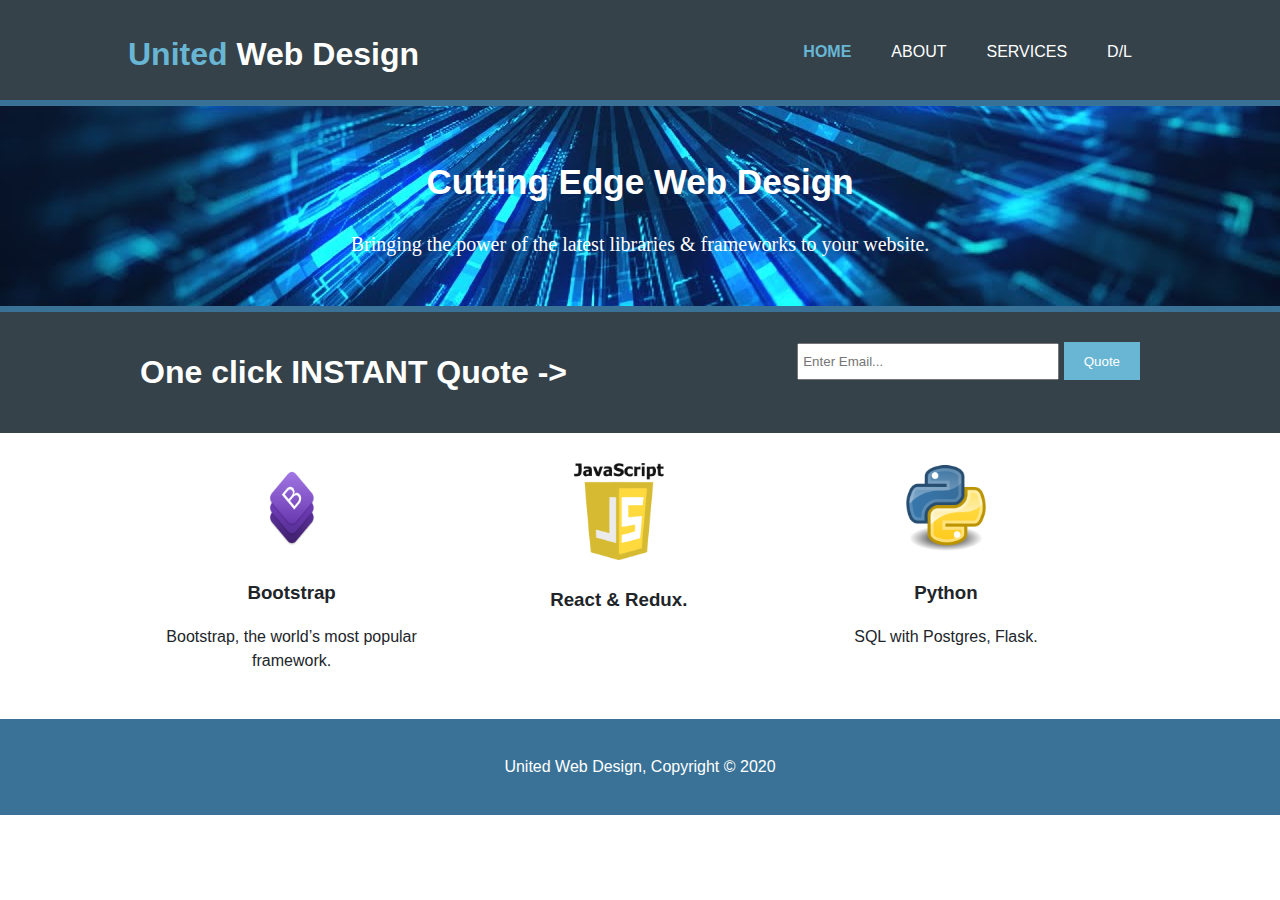
<file: index.html>
<!DOCTYPE html>
<html lang="en">
    <head>
        <meta charset="UTF-8">
        <meta name="viewport" content="width=device-width, initial-scale=1.0">
        <meta name="description" content="Web Design, Cutting Edge Web Design">
        <meta name="keywords" content="web design, web development, website hosting">
        <meta name="author" content="Lucas King">
        <title>United Web Design | Welcome</title>
        <link rel="stylesheet" href="./css/style.css">
    </head>
    <body>
        <header>
            <div class="container">
                <div id="special">
                    <h1><span class="highlight">United</span> Web Design</h1>
                </div>
                <nav>
                    <ul>
                        <li class="current"><a href="index.html">Home</a></li>
                        <li><a href="about.html">About</a></li>
                        <li><a href="services.html">Services</a></li>
                        <li class="newsletter"><a href="./downloads/resume.pdf" download>D/L</a></li>
                    </ul>
                </nav>
            </div>
        </header>

        <section id="focus">
            <div class="container">
                <h1>Cutting Edge Web Design</h1>
                <p>Bringing the power of the latest libraries & frameworks to your website.</p>
            </div>
        </section>

        <section id="newsletter">
            <div class="container">
                <h1>One click INSTANT Quote -></h1>
                <form>
                    <input type="email" placeholder="Enter Email...">
                    <button type="submit" class="button_1">Quote</button>
                </form>
            </div>
        </section>
        <section id="boxes">
            <div class="container">
                <div class="box">
                <img src="./images/bootstrap2.png" alt="">
                    <h3>Bootstrap</h3>
                    <p>Bootstrap, the world’s most popular framework.</p>
                </div> 
                <div class="box">
                    <img src="./images/javascript.png" alt="">
                    <h3>React & Redux.</h3>
                </div>
                <div class="box">
                    <img src="./images/python.png" alt=""> 
                    <h3>Python</h3>
                    <p>SQL with Postgres, Flask.</p>
                </div>
            </div>
        </section>

        <footer>
            <p>United Web Design, Copyright &copy; 2020</p>
        </footer>
    </body>
</html>
</file>
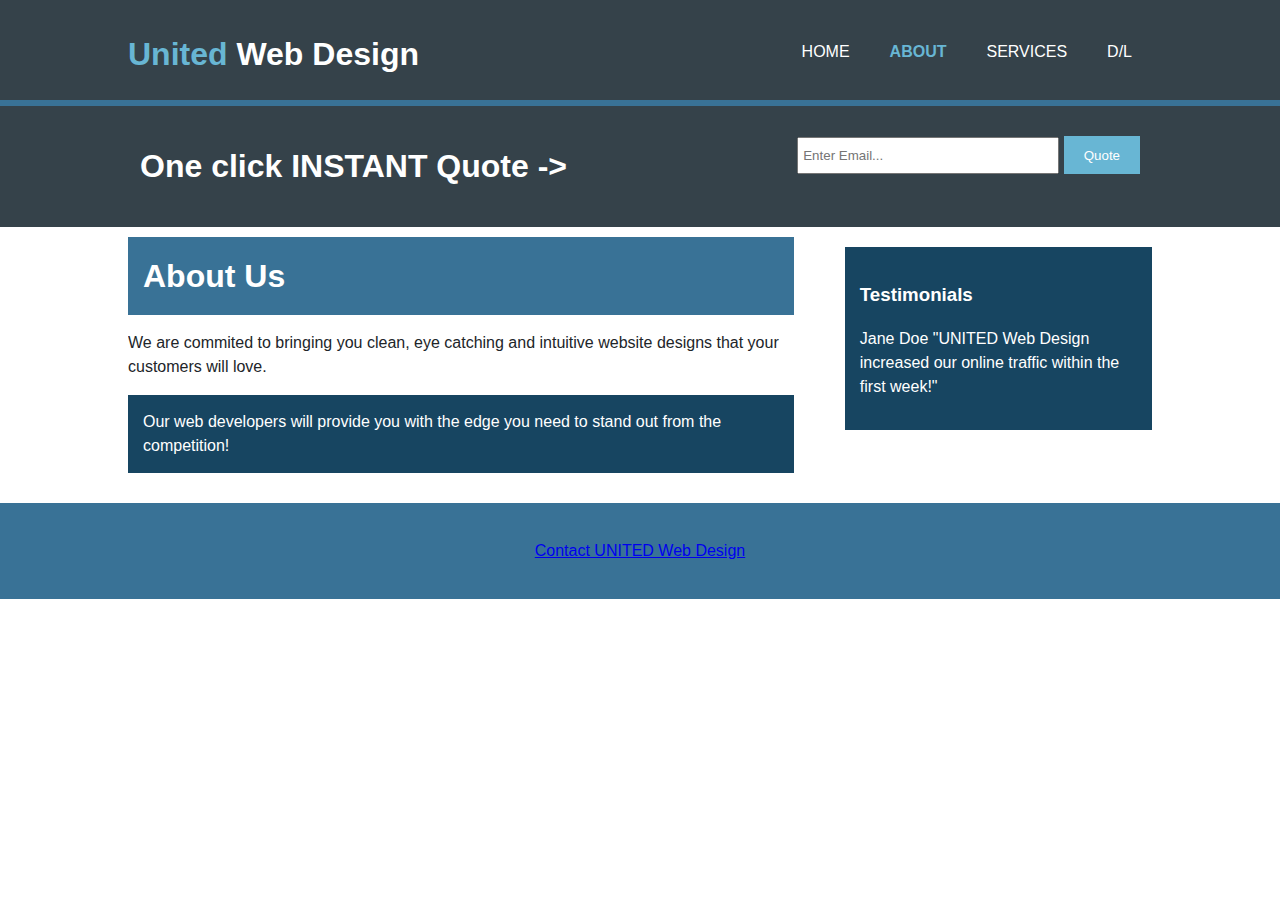
<file: about.html>
<!DOCTYPE html>
<html lang="en">
    <head>
        <meta charset="UTF-8">
        <meta name="viewport" content="width=device-width, initial-scale=1.0">
        <meta name="description" content="Affordable and professional web design">
        <meta name="keywords" content="web design, affordable web design, professional web design">
        <meta name="author" content="Lucas King">
        <title>United Web Dev  | About</title>
        <link rel="stylesheet" href="./css/style.css">
    </head>
    <body>
        <header>
            <div class="container">
                <div id="special">
                    <h1><span class="highlight">United</span> Web Design</h1>
                </div>
                <nav>
                    <ul>
                        <li><a href="index.html">Home</a></li>
                        <li  class="current"><a href="about.html">About</a></li>
                        <li><a href="services.html">Services</a></li>
                        <li class="newsletter"><a href="./downloads/resume.pdf" download>D/L</a></li>
                    </ul>
                </nav>
            </div>
        </header>

        <section id="newsletter">
            <div class="container">
                <h1>One click INSTANT Quote -></h1>
                <form>
                    <input type="email" placeholder="Enter Email...">
                    <button type="submit" class="button_1">Quote</button>
                </form>
            </div>
        </section>
        <section id="main">
            <div class="container">
                <article id="main-col">
                    <h1 class="page-title">About Us</h1>
                    <p>
                        We are commited to bringing you clean, eye catching and intuitive website designs that your customers will love.
                    </p>
                    <p class="dark">
                        Our web developers will provide you with the edge you need to stand out from the competition!
                    </p>
                </article>

                <aside id="sidebar">
                    <div class="dark">
                    <h3>Testimonials</h3>
                    <p>Jane Doe "UNITED Web Design increased our online traffic within the first week!"</p>
                    </div>   
                </aside>
            </div>
        </section>

        <footer>
            <p><a href="mailto:lakingfitness@yahoo.com">Contact UNITED Web Design</a></p>
        </footer>
    </body>
</html>
</file>
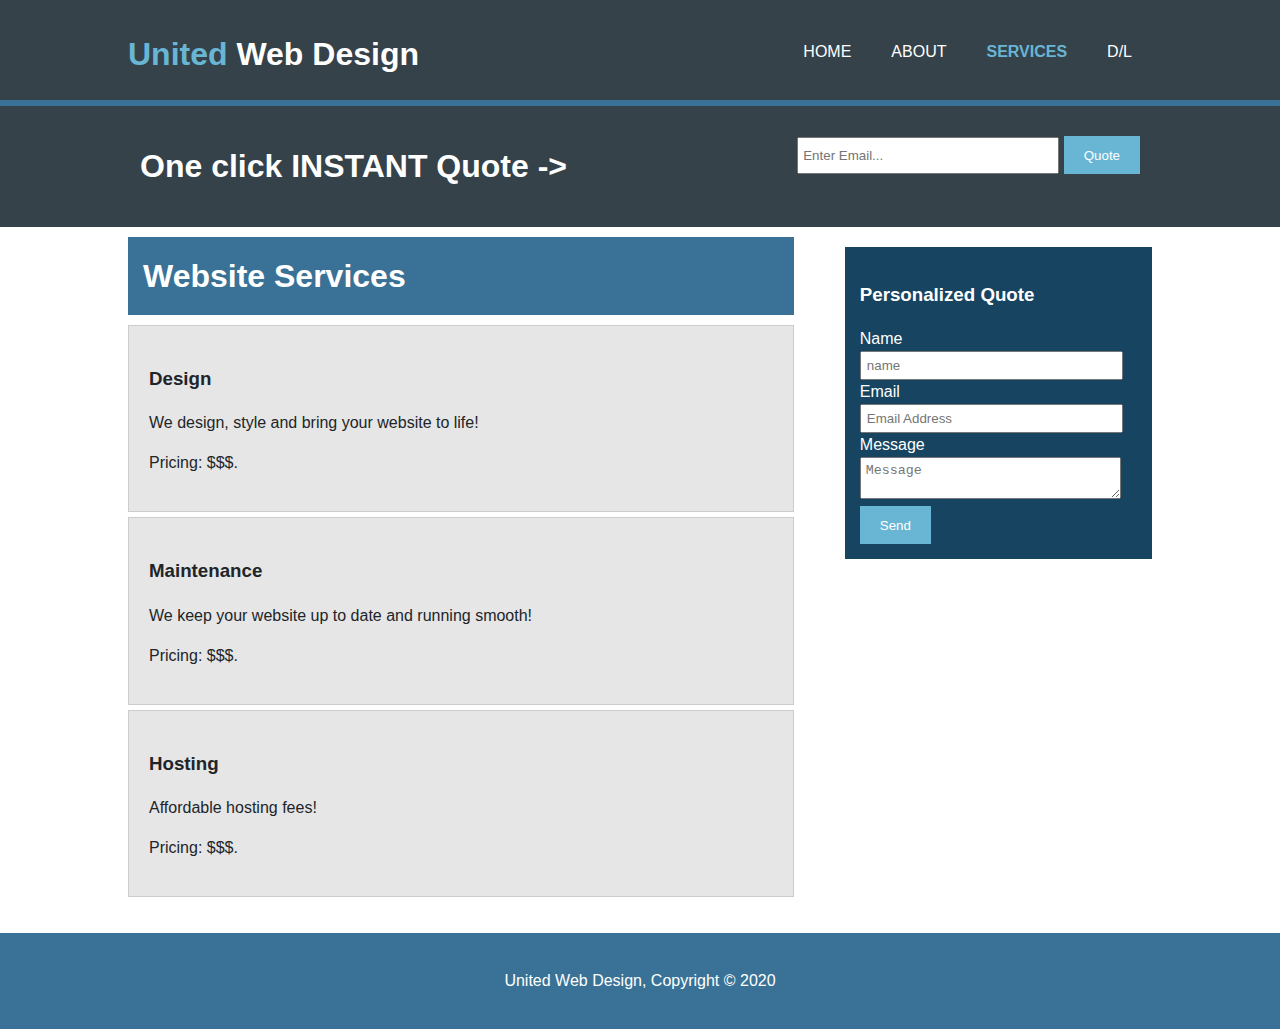
<file: services.html>
<!DOCTYPE html>
<html lang="en">
    <head>
        <meta charset="UTF-8">
        <meta name="viewport" content="width=device-width, initial-scale=1.0">
        <meta name="description" content="Affordable and professional web design">
        <meta name="keywords" content="web design, affordable web design, professional web design">
        <meta name="author" content="Lucas King">
        <title>United Web Dev | Services</title>
        <link rel="stylesheet" href="./css/style.css">
    </head>
    <body>
        <header>
            <div class="container">
                <div id="special">
                    <h1><span class="highlight">United</span> Web Design</h1>
                </div>
                <nav>
                    <ul>
                        <li><a href="index.html">Home</a></li>
                        <li><a href="about.html">About</a></li>
                        <li class="current"><a href="services.html">Services</a></li>
                        <li class="newsletter"><a href="./downloads/resume.pdf" download>D/L</a></li>
                    </ul>
                </nav>
            </div>
        </header>

        <section id="newsletter">
            <div class="container">
                <h1>One click INSTANT Quote -></h1>
                <form>
                    <input type="email" placeholder="Enter Email...">
                    <button type="submit" class="button_1">Quote</button>
                </form>
            </div>
        </section>
        <section id="main">
            <div class="container">
                <article id="main-col">
                    <h1 class="page-title">Website Services</h1>
                    <ul id="services">
                        <li>
                            <h3>Design</h3>
                            <p>We design, style and bring your website to life!</p>
                            <p>Pricing: $$$.</p>
                        </li>
                        <li>
                            <h3>Maintenance</h3>
                            <p>We keep your website up to date and running smooth!</p>
                            <p>Pricing: $$$.</p>
                        </li>
                        <li>
                            <h3>Hosting</h3>
                            <p>Affordable hosting fees!</p>
                            <p>Pricing: $$$.</p>
                        </li>
                    </ul>
                </article>

                <aside id="sidebar">
                    <div class="dark">
                    <h3>Personalized Quote</h3>
                    <form class="quote">
                        <div>
                            <label for="name">Name</label><br>
                            <input type="text" placeholder="name">
                        </div>
                        <div>
                            <label for="email">Email</label>
                            <input type="email" placeholder="Email Address">
                        </div>
                        <label for="message">Message</label>
                        <textarea placeholder="Message"></textarea>
                        <div>
                            <button class="button_1" type="submit">Send</button>
                        </div>
                    </form>
                    </div>   
                </aside>
            </div>
        </section>

        <footer>
            <p>United Web Design, Copyright &copy; 2020</p>
        </footer>
    </body>
</html>
</file>
<file: css/style.css>
body {
    margin: 0;
    font-family: -apple-system, BlinkMacSystemFont, "Segoe UI", Roboto, "Helvetica Neue", Arial, "Noto Sans", sans-serif, "Apple Color Emoji", "Segoe UI Emoji", "Segoe UI Symbol", "Noto Color Emoji";
    font-size: 1rem;
    font-weight: 400;
    line-height: 1.5;
    color: #212529;
    text-align: left;
    background-color: #fff;
  }

/*Global*/

.container{
    width:80%;
    margin:auto;
    overflow:hidden;
}

ul{
    margin-top: 0;
    margin-bottom: 1rem;
    padding:0;
}

.button_1{
    height:38px;
    background:#68b6d4;
    border:0;
    padding-left:20px;
    padding-right:20px;
    color:#ffffff;
}

.dark{
    padding:15px;
    background:#174561;
    color:#ffffff;
    margin-top:10px;
    margin-bottom:10px;
}

.page-title{
    padding:15px;
    background:#397296;
    color:#ffffff;
    margin-top:10px;
    margin-bottom:10px;
}

/*Header*/

header{
    background:#35424a;
    color:#ffffff;
    padding-top:30px;
    min-height:70px;
    border-bottom:#397296 6px solid;
    position: sticky;
    top: 0;
}

header a{
    color:#ffffff;
    text-decoration:none;
    text-transform:uppercase;
    font-size:16px;
}

header li{
    float:left;
    display:inline;
    padding:0 20px 0 20px;
}

header #special{
    float:left;
}

header #special h1{
    margin:0;
}

header nav{
    float:right;
    margin-top:10px;
}

header .highlight, header .current a{
    color:#68b6d4;
    font-weight:bold;
}

header a:hover{
    color:#cccccc;
    font-weight:bold;
}

/*Focus*/

#focus{
    min-height:200px;
    background:url('../images/ct.jpg') no-repeat 0 -400px;
    text-align:center;
    color:#ffffff;
    border-bottom:#397296 6px solid;
}

#focus h1{
    margin-top:50px;
    font-size:35px;
    margin-bottom:10px;
}

#focus p{
    font-size:20px;
    font-family:"Segoe UI";
    text-emphasis: shadow 30px;
}

/* Newsletter */

#newsletter{
    padding:15px;
    color:#ffffff;
    background:#35424a;
}

#newsletter h1{
    float:left;
}

#newsletter form{
    float:right;
    margin-top:15px;
}

#newsletter input[type="email"]{
    padding:4px;
    height:25px;
    width:250px;
}

/* Boxes */

#boxes{
    margin-top:20px;
}

#boxes .box{
    float:left;
    text-align:center;
    width:30%;
    padding:10px;
}

#boxes .box img{
    width:90px;
}

/* Sidebar */
aside#sidebar{
    float:right;
    width:30%;
    margin-top:10px;
}

aside#sidebar .quote input, aside#sidebar .quote textarea{
    width:90%;
    padding:5px;
}

/*Main-col*/
article#main-col{
    float:left;
    width:65%;
}

/*Services*/
ul#services li{
    list-style:none;
    padding:20px;
    border:#cccccc solid 1px;
    margin-bottom:5px;
    background:#e6e6e6;
}


footer{
    padding:20px;
    margin-top:20px;
    color:#ffffff;
    background-color:#397296;
    text-align:center;
}

@media(max-width: 768px){
    header #branding,
    header nav,
    header nav li,
    #newsletter h1,
    #newsletter form,
    #boxes .box,
    article#main-col,
    aside#sidebar{
        float:none;
        text-align:center;
        width:100%;
    }

    header{
        padding-bottom:20px;
    }

    #focus h1{
        margin-top:40px;
    }

    #newsletter button .quote button{
        display:block;
        width:100%;
    }

    #newsletter form input[type="email"], .quote input, .quote textarea{
        width:100%;
        margin-bottom:5px;
    }
}
</file>
